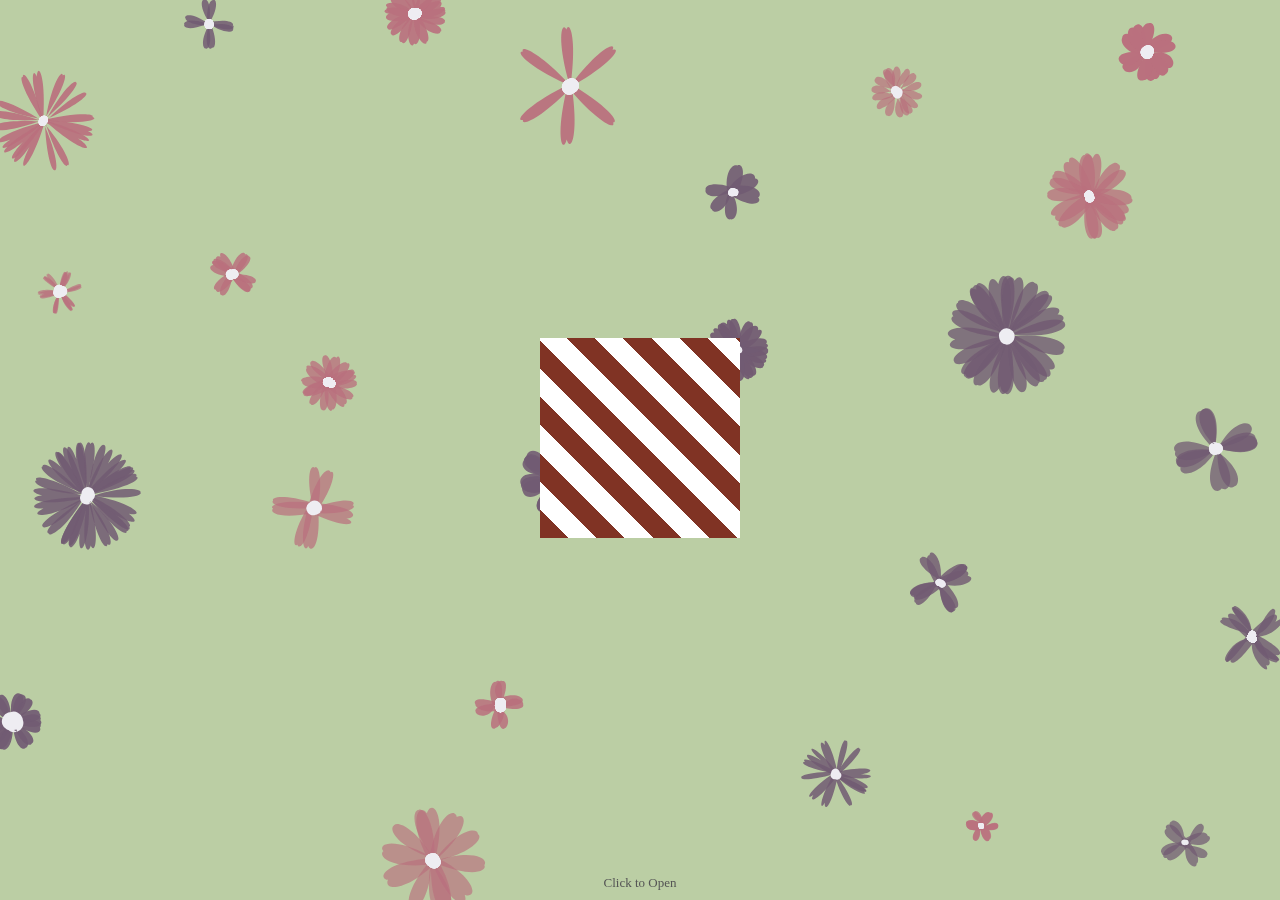
<file: index.html>
<html lang="en">
  <head>
    <meta charset="UTF-8" />
    <meta http-equiv="X-UA-Compatible" content="IE=edge" />
    <meta name="viewport" content="width=device-width, initial-scale=1.0" />
    <title>Document</title>
    <link rel="stylesheet" href="canvas.css" />
    <link rel="stylesheet" href="present.css" />
    <link rel="stylesheet" href="card.css" />
    <link rel="stylesheet" href="index.css" />
    <script src="jquery.js"></script>
  </head>
  <body>
    <div class="parent">
      <canvas id="canvas"></canvas>
      <section class="above-fold">
        <div class="wrap-present">
          <div class="present-box" id="present">
            <div class="present">
              <div class="img-wrap" id="present-image"></div>
            </div>
            <div class="side front"></div>
            <div class="side back"></div>
            <div class="side left"></div>
            <div class="side right"></div>
            <div class="side top">
              <span class="to">
                <span class="name" id="nametag"> </span>
              </span>
            </div>
            <div class="side bottom"></div>
          </div>
        </div>
        <p class="info-text">Click to Open</p>
      </section>

      <div id="card">
        <h4 class="title-card">💘little coder💘</h4>

        <img
          src="10.jpg"
          class="honey"
        />

        <h4 class="content-card">
          Happy Birthday Make A Wish. Dear brother, hope you receive everything
          you wish for this year. You deserve the best! Thanks for being such a
          great brother.💘
        </h4>
      </div>
    </div>
    <audio autoplay loop  id="playAudio">
      <source src="7-XMASwu-6283394.mp3">
    </audio>
  </body>
  <script src="config.js"></script>
  <script src="canvas.js"></script>
  <script src="present.js"></script>
  <script>
    
  </script>
</html>
</file>
<file: canvas.css>
canvas {
    height: 100vh;
    width: 100vw;
  }
</file>
<file: present.css>
html, body {
    margin: 0;
  }
  
  .above-fold {
    height: 100vh;
    width: 100vw;
    padding: 0;
    margin: 0;
    perspective: 800px;
    perspective-origin: 50% 200px;
    display: flex;
    flex-wrap: wrap;
    position: relative;
  }
  .above-fold .info-text {
    width: 100%;
    display: block;
    text-align: center;
    margin: 0;
    padding: 0;
    color: #555;
    font-family: "Avenir";
    font-weight: 100;
    font-size: 13px;
    height: 25px;
    align-self: flex-end;
  }
  
  .wrap-present {
    width: 100%;
    display: flex;
    align-self: flex-end;
  }
  
  .present-box {
    transform-style: preserve-3d;
    width: 200px;
    height: 200px;
    margin: auto;
    -webkit-animation: rotate 11s alternate linear infinite;
            animation: rotate 11s alternate linear infinite;
    cursor: pointer;
  }
  .present-box:hover {
    -webkit-animation: staticFront 700ms ease forwards;
            animation: staticFront 700ms ease forwards;
  }
  .present-box.open {
    /*&>.side.top{
        opacity: .2;
    }*/
    -webkit-animation: zoomIn 1s ease-in forwards;
            animation: zoomIn 1s ease-in forwards;
    transform: rotateX(-103deg) rotateY(-180deg);
    transition: transform 400ms;
  }
  .present-box.open .present {
    pointer-events: auto;
    visibility: visible;
  }
  .present-box.open .present .img-wrap {
    opacity: 1;
    transition: transform 600ms 800ms, opacity 800ms 200ms;
    transform: translateZ(0px);
  }
  .present-box.open > .side {
    opacity: 0.3;
    transition: opacity 500ms 600ms;
  }
  .present-box.open > .side.back {
    opacity: 0.7;
    transform: translateZ(-101px) rotateY(180deg);
  }
  .present-box.open > .side.front {
    transition: transform 800ms 0s, opacity 500ms 600ms, width 600ms 600ms;
    transform: translateZ(100px) rotateY(190deg) translateX(0px);
    transform-origin: 0% 0%;
    opacity: 0.3;
    width: 0;
  }
  
  .present-box .present {
    position: absolute;
    width: 200px;
    height: 200px;
    z-index: 50;
    transform: rotateY(-180deg) rotateX(180deg) translateZ(-100px);
    display: flex;
    perspective: 600px;
    pointer-events: none;
    visibility: hidden;
  }
  .present-box .present > .img-wrap {
    width: 200px;
    align-self: center;
    transition: transform 400ms;
    opacity: 0;
    transform: translateZ(-80px);
  }
  .present-box .present > .img-wrap a {
    transition: transform 300ms;
    position: relative;
    display: block;
    transform: scale(0.94);
  }
  .present-box .present > .img-wrap a:hover {
    transform: scale(1);
  }
  .present-box .present > .img-wrap img {
    max-width: 100%;
    height: auto;
  }
  
  .present-box > .side {
    width: 200px;
    height: 200px;
    position: absolute;
    display: block;
    background: repeating-linear-gradient(45deg, #cc2000, #cc2000 20px, #ffffff 20px, #ffffff 40px);
    top: 0;
    left: 0;
    transition: transform 400ms;
  }
  .present-box > .side.back {
    transform: translateZ(-100px) rotateY(180deg);
  }
  .present-box > .side.right {
    transform: rotateY(-270deg) translateX(100px);
    transform-origin: top right;
  }
  .present-box > .side.left {
    transform: rotateY(270deg) translateX(-100px);
    transform-origin: center left;
  }
  .present-box > .side.top {
    transform: rotateX(-90deg) translateY(-100px);
    transform-origin: top center;
    transform-style: preserve-3d;
    perspective: 100px;
    text-align: center;
  }
  .present-box > .side.top .to {
    display: inline-block;
    font-family: cursive;
    position: relative;
    padding: 10px 10px 30px 10px;
    border: 5px dotted #ff6666;
    border-width: 2px;
    background: #fff;
    margin: auto;
    transform: translateZ(-2px) translateY(50px);
  }
  .present-box > .side.top .to:after {
    content: attr(data-before);
    display: inline-block;
    transform: rotateY(180deg);
    color: #990000;
  }
  .present-box > .side.top .to .name {
    display: block;
    position: absolute;
    transform: translateY(20px) rotateY(180deg) translateX(10px);
    text-align: center;
    width: 100%;
    font-size: 1.1rem;
    color: green;
  }
  .present-box > .side.bottom {
    transform: rotateX(90deg) translateY(100px);
    transform-origin: bottom center;
  }
  .present-box > .side.front {
    transform: translateZ(100px);
  }
  
  @-webkit-keyframes rotate {
    100% {
      transform: rotateY(-360deg) rotateX(180deg);
    }
  }
  
  @keyframes rotate {
    100% {
      transform: rotateY(-360deg) rotateX(180deg);
    }
  }
  @-webkit-keyframes staticFront {
    100% {
      transform: rotateX(-100deg) rotateY(-180deg);
    }
  }
  @keyframes staticFront {
    100% {
      transform: rotateX(-100deg) rotateY(-180deg);
    }
  }
  @-webkit-keyframes zoomIn {
    50% {
      transform: rotateX(-143deg) rotateY(-180deg) translateZ(-15px);
    }
    100% {
      transform: rotateX(-167deg) rotateY(-180deg) translateZ(-15px) scale(1.2);
    }
  }
  @keyframes zoomIn {
    50% {
      transform: rotateX(-143deg) rotateY(-180deg) translateZ(-15px);
    }
    100% {
      transform: rotateX(-167deg) rotateY(-180deg) translateZ(-15px) scale(1.2);
    }
  }
</file>
<file: card.css>
#card {
        margin: 8%;
        position: absolute;
        height: auto;
        width: 350px;
        border-radius: 10px;
        background-color: white;
        background-image: url("https://image.freepik.com/free-vector/open-gift-box-with-heart-shape-confetti-burst-explosion-3d-valentines-day-romantic-gift_165143-438.jpg");
        background-size: 50vh, 70vh;
        box-shadow: 0px 0px 20px red;
        transform: rotate(5deg);
        top: 0px;
        opacity: 0;
        left: -200%;
    }

    .honey {
        margin: auto;
        padding: 5%;
        display: block;
        border-radius: 50%;
        box-shadow: 0 4px 8px 0 red;
        width: 100px;
        height: 100px;
        object-fit: cover;
    }

    h4 {
        text-align: center;
        -webkit-text-fill-color: rgba(0, 200, 200, 0.1);
        -webkit-background-clip: text;
        background-image: url("https://i.pinimg.com/originals/20/21/7f/20217f7fa2c9701b8128d8fb153a4db9.gif");
        font-family: 'Allura', cursive;
        padding: -2%;
        font-size: 19px;
        overflow: hidden;
    }

    .card-show{
        opacity: 1 !important;
        left: 0 !important;
        transition: all 2s;
    }
</file>
<file: index.css>
.parent{
    position: relative;
}

.above-fold{
    position: absolute;
    top: 50%;
    left: 50%;
    transform: translate(-50%, -50%);
}
</file>
